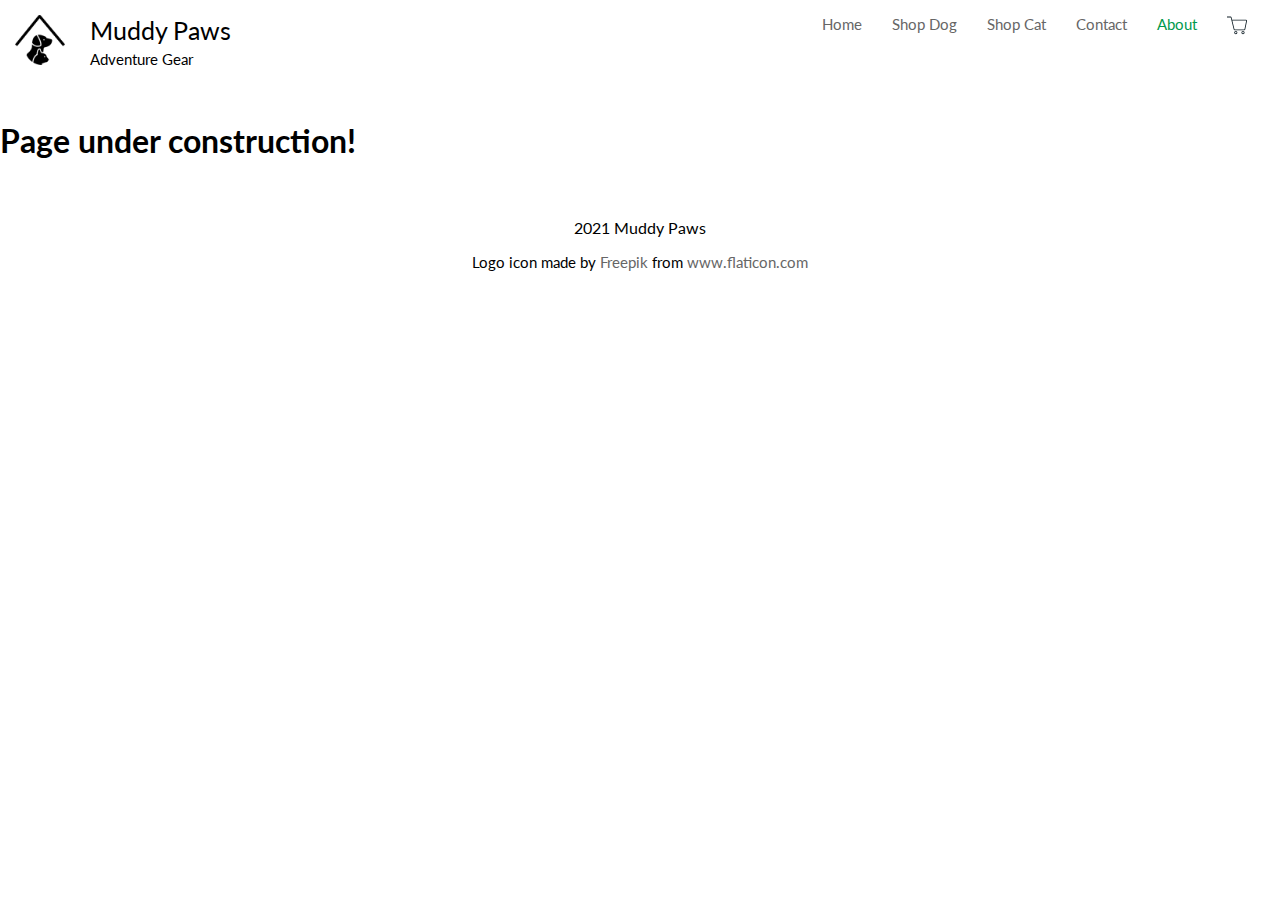
<file: about.html>
<!--about.html-->
<!--shopping cart icon credit: Fasil (https://freeicons.io/ios-edge/shopping-cart-icon-29332)-->

<!DOCTYPE html>
<html lang="en">
  <head>
    <meta charset="utf-8" />
    <link rel="stylesheet" href="style.css"></link>
    <link rel="preconnect" href="https://fonts.gstatic.com" crossorigin>
    <link href="https://fonts.googleapis.com/css2?family=Lato:ital,wght@0,300;0,400;0,700;0,900;1,100;1,300;1,400;1,700;1,900&display=swap" rel="stylesheet"> 
    <script type="text/javascript" src="script.js"></script>
    <title>Muddy Paws - Adventure Gear</title>
  </head>
  <body onload="onLoad()">
    <header>
      <div id="banner-grid" class="grid-container">
        <a id="homenav" href="index.html">
          <div id="banner-logo-grid" class="grid-container">
            <img id="logo-icon" height="50" width="50" src="logo-icon.png" alt="logo containing cat and dog under mountain">
            <div id="brand-name-grid" class="grid-container">
              <div id="brand-name">Muddy Paws</div>
              <div id="brand-slogan">Adventure Gear</div>
            </div>
          </div>
        </a>

        <div class="topnav flex-container">
          <a class="navlink" href="index.html">Home</a>
          <a class="navlink" href="shop-dog.html">Shop Dog</a>
          <a class="navlink" href="shop-cat.html">Shop Cat</a>
          <a class="navlink" href="contact.html">Contact</a>
          <a class="navlink active" href="about.html">About</a>
          <a id="cart" class="navlink" href="cart.html">
            <img id="cart-icon" width="20" height="20" src="cart-icon.svg" alt="cart icon">
            <div id="cart-notification" style="visibility: hidden;"></div>
          </a>
        </div>
      </div>
    </header>

    <h1>Page under construction!</h1>

    <footer>
      <p>2021 Muddy Paws</p>
      <div>
        Logo icon made by <a href="https://www.freepik.com" title="Freepik">Freepik</a> from <a href="https://www.flaticon.com/" title="Flaticon">www.flaticon.com</a>
      </div>
    </footer>
  </body>

</html>
</file>
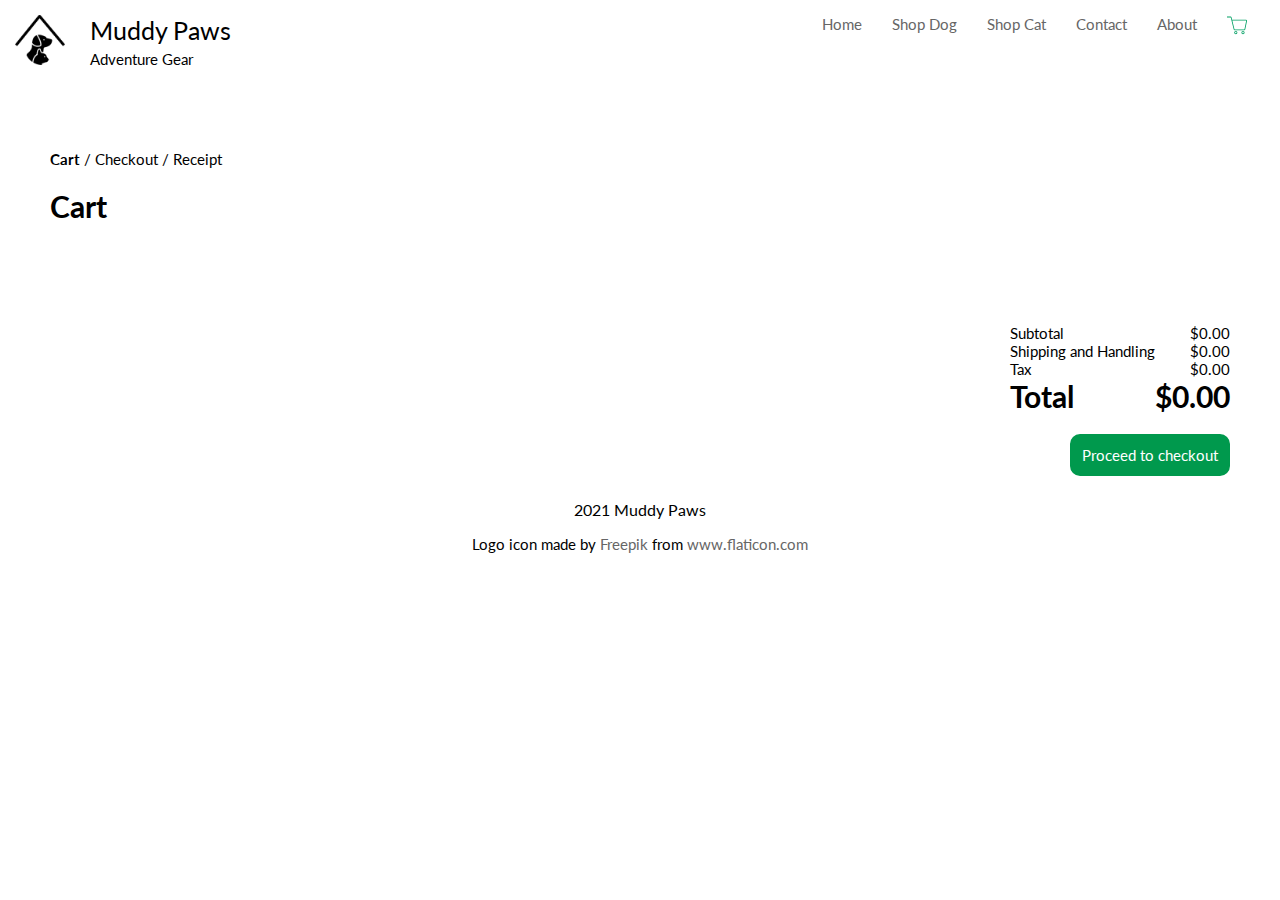
<file: cart.html>
<!--cart.html-->
<!--shopping cart icon credit: Fasil (https://freeicons.io/ios-edge/shopping-cart-icon-29332)-->

<!DOCTYPE html>
<html lang="en">
  <head>
    <meta charset="utf-8" />
    <link rel="stylesheet" href="style.css"></link>
    <link rel="preconnect" href="https://fonts.gstatic.com" crossorigin>
    <link href="https://fonts.googleapis.com/css2?family=Lato:ital,wght@0,300;0,400;0,700;0,900;1,100;1,300;1,400;1,700;1,900&display=swap" rel="stylesheet"> 
    <script type="text/javascript" src="script.js"></script>
    <title>Muddy Paws - Adventure Gear</title>
  </head>
  <body onload="onLoad()">
    <header>
      <div id="banner-grid" class="grid-container">
        <a id="homenav" href="index.html">
          <div id="banner-logo-grid" class="grid-container">
            <img id="logo-icon" height="50" width="50" src="logo-icon.png" alt="logo containing cat and dog under mountain">
            <div id="brand-name-grid" class="grid-container">
              <div id="brand-name">Muddy Paws</div>
              <div id="brand-slogan">Adventure Gear</div>
            </div>
          </div>
        </a>

        <div class="topnav flex-container">
          <a class="navlink" href="index.html">Home</a>
          <a class="navlink" href="shop-dog.html">Shop Dog</a>
          <a class="navlink" href="shop-cat.html">Shop Cat</a>
          <a class="navlink" href="contact.html">Contact</a>
          <a class="navlink" href="about.html">About</a>
          <a id="cart" class="navlink" href="cart.html">
            <img id="cart-icon" class="active-cart" width="20" height="20" src="cart-icon.svg" alt="cart icon">
            <div id="cart-notification" style="visibility: hidden;"></div>
          </a>
        </div>
      </div>
    </header>

    <div id="cart-container">
      <div class="checkout-progress">
        <strong>Cart</strong> / Checkout / Receipt
      </div>

      <h1>Cart</h1>

      <div id="cart-items-flex" class="flex-container">

      </div>

      <div class="cart-total-flex flex-container">
        <div class="cart-total-container-labels">
          <div class="cart-subtotal">Subtotal</div>
          <div class="cart-shipping">Shipping and Handling</div>
          <div class="cart-tax">Tax</div>
          <div class="cart-total">Total</div>
        </div>
        <div class="cart-total-container-values">
          <div id="cart-subtotal-value" class="cart-subtotal"></div>
          <div id="cart-shipping-value" class="cart-shipping"></div>
          <div id="cart-tax-value" class="cart-tax"></div>
          <div id="cart-total-value" class="cart-total"></div>
        </div>
      </div>
      <a id="proceed-checkout-button" href="checkout.html">Proceed to checkout</a>
    </div>

    <footer>
      <p>2021 Muddy Paws</p>
      <div>
        Logo icon made by <a href="https://www.freepik.com" title="Freepik">Freepik</a> from <a href="https://www.flaticon.com/" title="Flaticon">www.flaticon.com</a>
      </div>
    </footer>
  </body>

</html>
</file>
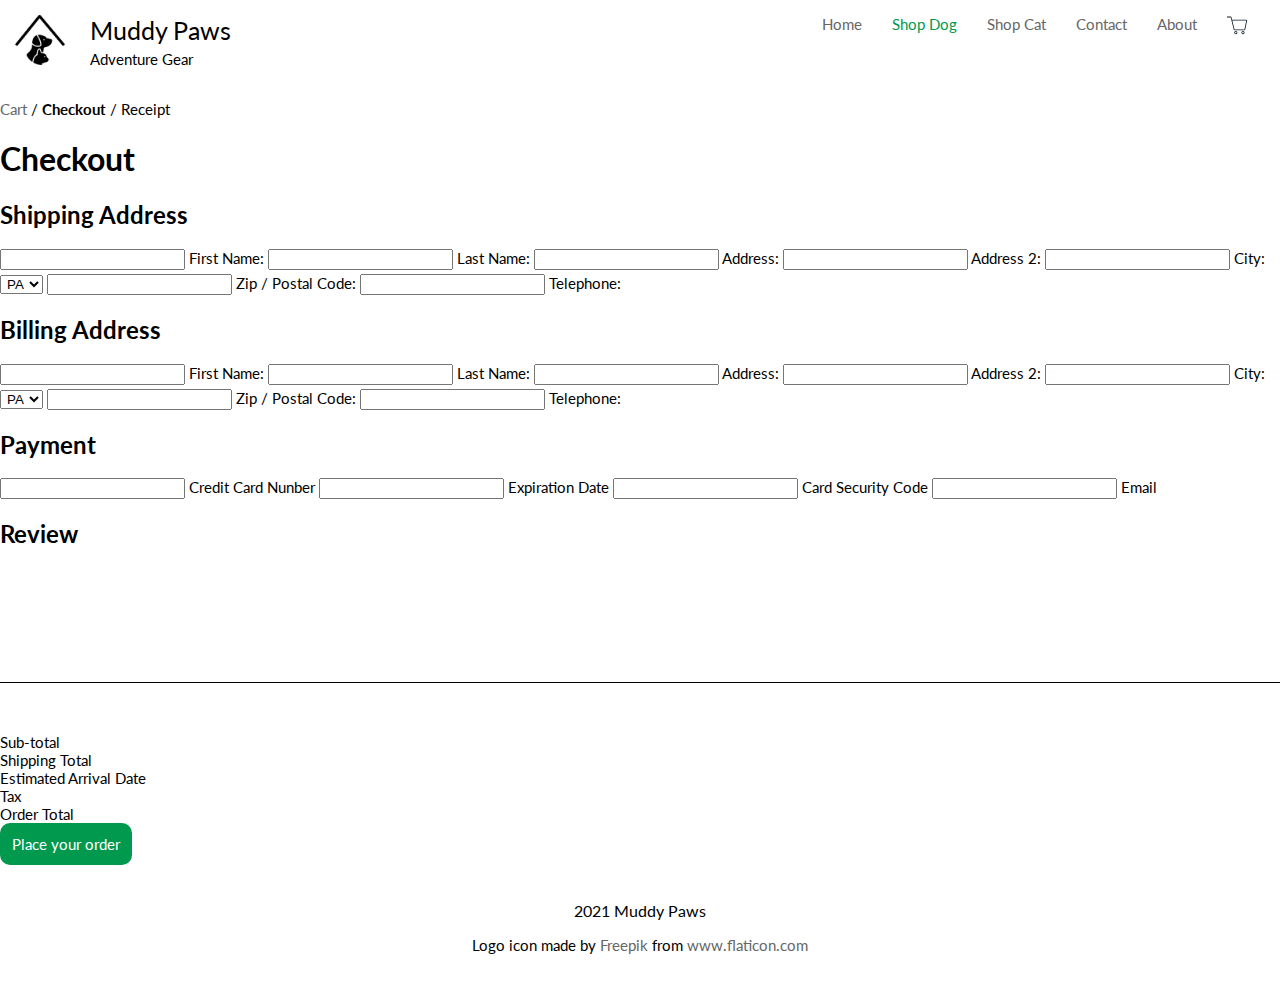
<file: checkout.html>
<!--checkout.html-->
<!--shopping cart icon credit: Fasil (https://freeicons.io/ios-edge/shopping-cart-icon-29332)-->

<!DOCTYPE html>
<html lang="en">
  <head>
    <meta charset="utf-8" />
    <link rel="stylesheet" href="style.css"></link>
    <link rel="preconnect" href="https://fonts.gstatic.com" crossorigin>
    <link href="https://fonts.googleapis.com/css2?family=Lato:ital,wght@0,300;0,400;0,700;0,900;1,100;1,300;1,400;1,700;1,900&display=swap" rel="stylesheet"> 
    <script type="text/javascript" src="script.js"></script>
    <title>Muddy Paws - Adventure Gear</title>
  </head>
  <body onload="onLoad()">
    <header>
      <div id="banner-grid" class="grid-container">
        <a id="homenav" href="index.html">
          <div id="banner-logo-grid" class="grid-container">
            <img id="logo-icon" height="50" width="50" src="logo-icon.png" alt="logo containing cat and dog under mountain">
            <div id="brand-name-grid" class="grid-container">
              <div id="brand-name">Muddy Paws</div>
              <div id="brand-slogan">Adventure Gear</div>
            </div>
          </div>
        </a>

        <div class="topnav flex-container">
          <a class="navlink" href="index.html">Home</a>
          <a class="navlink active" href="shop-dog.html">Shop Dog</a>
          <a class="navlink" href="shop-cat.html">Shop Cat</a>
          <a class="navlink" href="contact.html">Contact</a>
          <a class="navlink" href="about.html">About</a>
          <a id="cart" class="navlink" href="cart.html">
            <img id="cart-icon" width="20" height="20" src="cart-icon.svg" alt="cart icon">
            <div id="cart-notification" style="visibility: hidden;"></div>
          </a>
        </div>
      </div>
    </header>

    <div class="checkout-progress">
      <a href="cart.html">Cart</a> / 
      <strong>Checkout</strong> / Receipt
    </div>

    <h1>Checkout</h1>

    <h2>Shipping Address</h1>
    <div>
      <input type="text" name="fname">
      <label for="fname">First Name:</label>
      <input type="text" name="lname">
      <label for="lname">Last Name:</label>
      <input type="text" name="address">
      <label for="address">Address:</label>
      <input type="text" name="address2">
      <label for="address2">Address 2:</label>
      <input type="text" name="city">
      <label for="city">City:</label>
      <select name="state">
        <option value="pa">PA</option>
        <option value="wa">WA</option>
        <option value="nj">NJ</option>
      </select>
      <input type="text" name="zip">
      <label for="zip">Zip / Postal Code:</label>
      <input type="text" name="telephone">
      <label for="telephone">Telephone:</label>
    </div>

    <h2>Billing Address</h1>
    <div>
      <input type="text" name="bill-fname">
      <label for="bill-fname">First Name:</label>
      <input type="text" name="bill-lname">
      <label for="bill-lname">Last Name:</label>
      <input type="text" name="bill-address">
      <label for="bill-address">Address:</label>
      <input type="text" name="bill-address2">
      <label for="bill-address2">Address 2:</label>
      <input type="text" name="bill-city">
      <label for="bill-city">City:</label>
      <select name="bill-state">
        <option value="pa">PA</option>
        <option value="wa">WA</option>
        <option value="nj">NJ</option>
      </select>
      <input type="text" name="bill-zip">
      <label for="bill-zip">Zip / Postal Code:</label>
      <input type="text" name="bill-telephone">
      <label for="bill-telephone">Telephone:</label>
    </div>


    <h2>Payment</h2>
    <div>
      <input type="text" name="credit-card-number">
      <label for="credit-card-number">Credit Card Nunber</label>
      <input type="text" name="credit-card-exp">
      <label for="credit-card-exp">Expiration Date</label>
      <input type="text" name="credit-card-sec">
      <label for="credit-card-sec">Card Security Code</label>
      <input type="text" name="email">
      <label for="email">Email</label>
    </div>

    <h2>Review</h2>
    <div class="cart-items-grid grid-container">
      <div class="cart-item-grid grid-container">
        <div class="cart-item-image"></div>
        <div class="cart-item-selected-details"></div>
        <div class="cart-item-price"></div>
        <div class="cart-item-quantity"></div>
        <div class="cart-item-total"></div>
      </div>

    </div>

    <div>Sub-total</div>
    <div>Shipping Total</div>
    <div>Estimated Arrival Date</div>
    <div>Tax</div>
    <div>Order Total</div>

    <a id="place-order-button" href="receipt.html">Place your order</a>

    <footer>
      <p>2021 Muddy Paws</p>
      <div>
        Logo icon made by <a href="https://www.freepik.com" title="Freepik">Freepik</a> from <a href="https://www.flaticon.com/" title="Flaticon">www.flaticon.com</a>
      </div>
    </footer>

  </body>

</html>
</file>
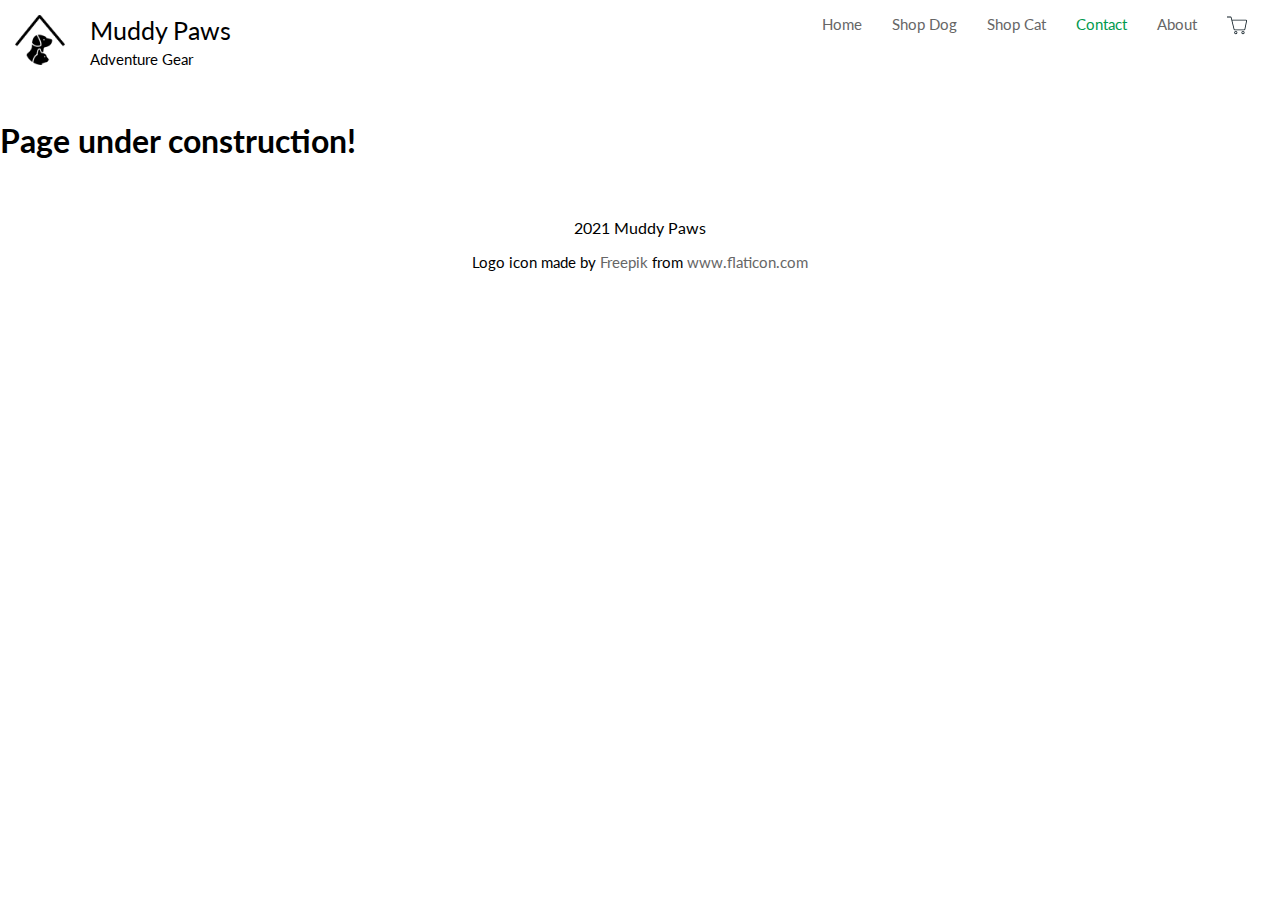
<file: contact.html>
<!--contact.html-->
<!--shopping cart icon credit: Fasil (https://freeicons.io/ios-edge/shopping-cart-icon-29332)-->

<!DOCTYPE html>
<html lang="en">
  <head>
    <meta charset="utf-8" />
    <link rel="stylesheet" href="style.css"></link>
    <link rel="preconnect" href="https://fonts.gstatic.com" crossorigin>
    <link href="https://fonts.googleapis.com/css2?family=Lato:ital,wght@0,300;0,400;0,700;0,900;1,100;1,300;1,400;1,700;1,900&display=swap" rel="stylesheet"> 
    <script type="text/javascript" src="script.js"></script>
    <title>Muddy Paws - Adventure Gear</title>
  </head>
  <body onload="onLoad()">
    <header>
      <div id="banner-grid" class="grid-container">
        <a id="homenav" href="index.html">
          <div id="banner-logo-grid" class="grid-container">
            <img id="logo-icon" height="50" width="50" src="logo-icon.png" alt="logo containing cat and dog under mountain">
            <div id="brand-name-grid" class="grid-container">
              <div id="brand-name">Muddy Paws</div>
              <div id="brand-slogan">Adventure Gear</div>
            </div>
          </div>
        </a>

        <div class="topnav flex-container">
          <a class="navlink" href="index.html">Home</a>
          <a class="navlink" href="shop-dog.html">Shop Dog</a>
          <a class="navlink" href="shop-cat.html">Shop Cat</a>
          <a class="navlink active" href="contact.html">Contact</a>
          <a class="navlink" href="about.html">About</a>
          <a id="cart" class="navlink" href="cart.html">
            <img id="cart-icon" width="20" height="20" src="cart-icon.svg" alt="cart icon">
            <div id="cart-notification" style="visibility: hidden;"></div>
          </a>
        </div>
      </div>
    </header>

    <h1>Page under construction!</h1>

    <footer>
      <p>2021 Muddy Paws</p>
      <div>
        Logo icon made by <a href="https://www.freepik.com" title="Freepik">Freepik</a> from <a href="https://www.flaticon.com/" title="Flaticon">www.flaticon.com</a>
      </div>
    </footer>
  </body>

</html>
</file>
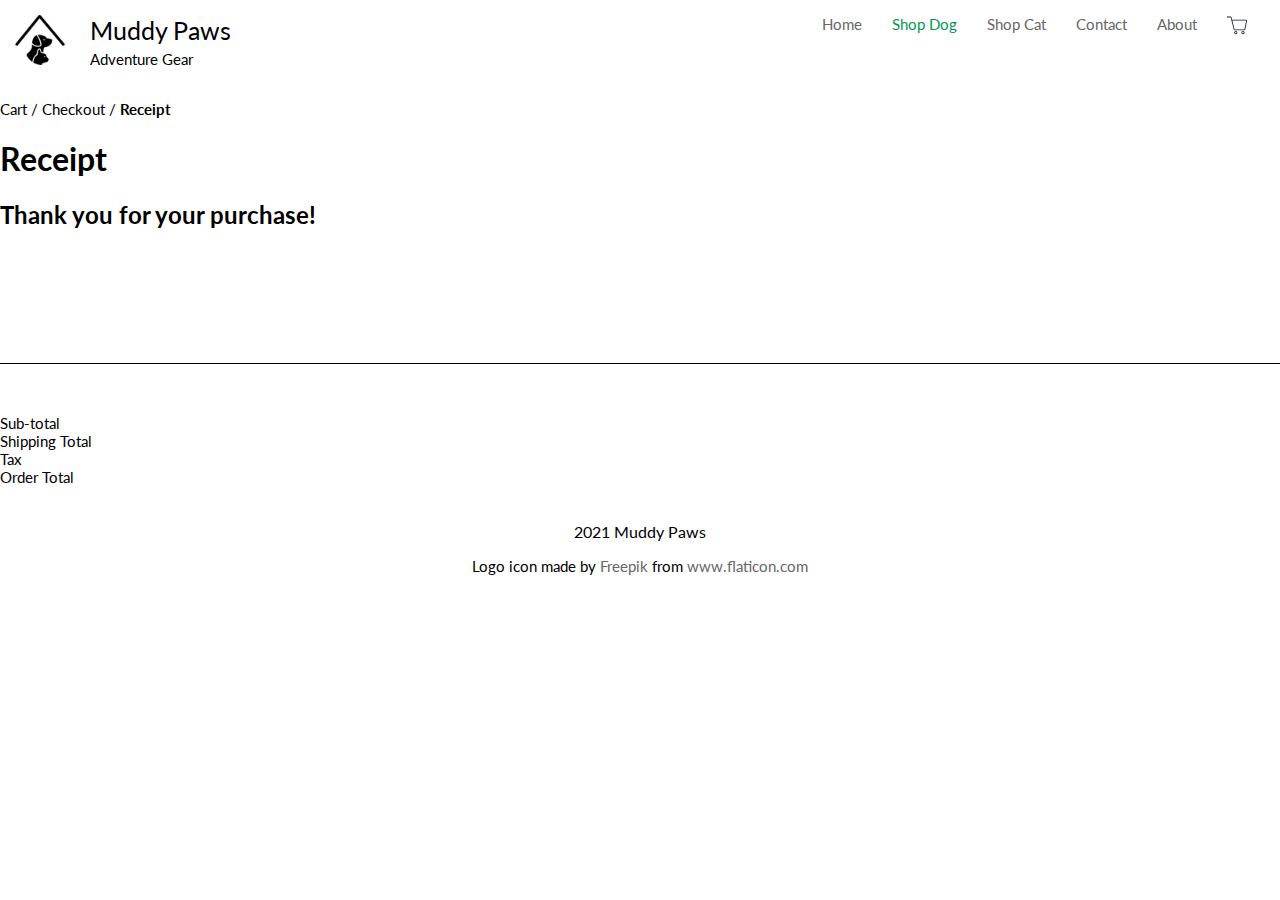
<file: receipt.html>
<!--receipt.html-->
<!--shopping cart icon credit: Fasil (https://freeicons.io/ios-edge/shopping-cart-icon-29332)-->

<!DOCTYPE html>
<html lang="en">
  <head>
    <meta charset="utf-8" />
    <link rel="stylesheet" href="style.css"></link>
    <link rel="preconnect" href="https://fonts.gstatic.com" crossorigin>
    <link href="https://fonts.googleapis.com/css2?family=Lato:ital,wght@0,300;0,400;0,700;0,900;1,100;1,300;1,400;1,700;1,900&display=swap" rel="stylesheet"> 
    <title>Muddy Paws - Adventure Gear</title>
  </head>
  <body>
    <header>
      <div id="banner-grid" class="grid-container">
        <a id="homenav" href="index.html">
          <div id="banner-logo-grid" class="grid-container">
            <img id="logo-icon" height="50" width="50" src="logo-icon.png" alt="logo containing cat and dog under mountain">
            <div id="brand-name-grid" class="grid-container">
              <div id="brand-name">Muddy Paws</div>
              <div id="brand-slogan">Adventure Gear</div>
            </div>
          </div>
        </a>

        <div class="topnav flex-container">
          <a class="navlink" href="index.html">Home</a>
          <a class="navlink active" href="shop-dog.html">Shop Dog</a>
          <a class="navlink" href="shop-cat.html">Shop Cat</a>
          <a class="navlink" href="contact.html">Contact</a>
          <a class="navlink" href="about.html">About</a>
          <a id="cart" class="navlink" href="cart.html">
            <img id="cart-icon" width="20" height="20" src="cart-icon.svg" alt="cart icon">
            <div id="cart-notification" style="visibility: hidden;"></div>
          </a>
        </div>
      </div>
    </header>

    
    <div class="checkout-progress">
      Cart /  Checkout / <strong>Receipt</strong>
    </div>

    <h1>Receipt</h1>

    <h2>Thank you for your purchase!</h2>

    <div class="cart-items-grid grid-container">
      <div class="cart-item-grid grid-container">
        <div class="cart-item-image"></div>
        <div class="cart-item-selected-details"></div>
        <div class="cart-item-price"></div>
        <div class="cart-item-quantity"></div>
        <div class="cart-item-total"></div>
      </div>

    </div>

    <div>Sub-total</div>
    <div>Shipping Total</div>
    <div>Tax</div>
    <div>Order Total</div>

    <footer>
      <p>2021 Muddy Paws</p>
      <div>
        Logo icon made by <a href="https://www.freepik.com" title="Freepik">Freepik</a> from <a href="https://www.flaticon.com/" title="Flaticon">www.flaticon.com</a>
      </div>
    </footer>

    <script type="text/javascript">
      let itemsString = sessionStorage.getItem('cartItems')
      let items = JSON.parse(itemsString)
      let numItems = items.length
      let notification = document.getElementById("cart-notification")
      if (notification != null) {
        notification.innerHTML = numItems.toString()
        notification.style.visibility = "visible"
      }
    </script>

  </body>

</html>
</file>
<file: style.css>
/* styles.css */
/* starter code for radio buttons from <> */
/* starter code for popup from https://www.w3schools.com/howto/tryit.asp?filename=tryhow_js_popup */

html, body {
  margin: 0px;
  padding: 0px;
  height: 100%;
}

html, body, footer {
  font-family: 'Lato', sans-serif;
}

header {
  background-color: white;
  color: black;
  height: 100px;
  display: block;
}

footer {
  background-color: white;
  color: black;
  height: 100px;
  text-align: center;
  padding: 20px;
}

div {
  font-size: 15px;
}

a {
  position: relative;
  display: inline-block;
  width: max-content;
  height: max-content;
  text-align: center;
  text-decoration: none;
  font-size: 15px;
  color: #666;
}

a:hover {
  color: #ddd;
}

a.active {
  color: #00994d;
}

a.navlink {
  padding-left: 30px;
  display: inline-block;
  color: #666;
  text-align: center;
  text-decoration: none;
}

a.navlink:hover:not(.active) {
  color: #ddd;
}

a.navlink.active {
  color: #00994d;
}

select {
  text-align: center;
  height: max-content;
  width: max-content;
  margin-top: 5px;
}

button {
  border: 2px solid #00994d;
  border-radius: 10px;
  background-color: #00994d;
  color: white;
  width: max-content;
  height: max-content;
  padding: 10px 50px;
  cursor: pointer;
}

button:hover {
  background-color: white;
  color: #00994d;
}

.flex-container {
  display: flex;
  flex-direction: row;
  flex-wrap: wrap;
}

.grid-container {
  display: grid;
}

.topnav {
  font-size: 0px;
  justify-content: end;
  padding: 15px;
}

.product-grid {
  position: relative;
  grid-template-rows: 80% 20%;
  height: 300px;
  width: 250px;
  margin: 10px;
  padding: 10px 10px 10px;
}

.product-grid:hover {
  box-shadow: 10px 10px 10px lightgray;
}

.product-img-container {
  justify-self: center;
  align-self: center;
}

.product-img {
  object-fit: cover;
  position: relative;
  display: block;
  width: 230px;
  height: 230px;
}

.product-info-grid {
  position: relative;
}

.product-title {
  color: black;
}

.product-title:hover {
  color: #ddd;
}

.product-price {
}

.product-colors-grid {
  display: inline-block;
  grid-template-columns: auto auto auto auto;
  grid-gap: 2px;
}

.product-color-label {
  color: gray;
  font-style: oblique;
  font-size: 12px;
}

.product-color.strawberry {
  background-color: red;
}

.product-color.blackberry {
  background-color: purple;
}

.product-color.crazyberry {
  background-color: magenta;
}

.product-color.fire-orange {
  background-color: orange;
}

.products-grid {
  grid-template-rows: 50px auto;
  padding: 0px 50px;
}

.products-flex {
  position: relative;
  top: 0px;
  justify-content: start;
}

.categories {
  margin-top: 30px;
  margin-left: 50px;
  margin-bottom: 30px;
  font-size: 15px;
}

.categories a {
  font-size: 15px;
}

.product-detail-page-grid {
  margin: 0px 50px;
  grid-template-rows: 454px 500px;
  grid-template-columns: 500px 30%;
  grid-gap: 20px;
}

.product-detail-info-grid {
  grid-template-rows: 30% auto auto auto 10%;
  grid-gap: 5px;
}

.selection-grid {
  grid-template-rows: 25% 70% 5%;
}

.selection-option-flex label {
  margin-right: 5px;
}


/* Starter code for custom radio button obtained from https://www.w3schools.com/howto/howto_css_custom_checkbox.asp */
/* The container */
.container {
  display: inline-block;
  position: relative;
  width: 50px;
  height: 50px;
  cursor: pointer;
  -webkit-user-select: none;
  -moz-user-select: none;
  -ms-user-select: none;
  user-select: none;
}

/* Hide the browser's default radio button */
.container input {
  position: absolute;
  opacity: 0;
  cursor: pointer;
  font-size: 0px;
}

/* Create a custom radio button */
.checkmark {
  position: absolute;
  top: 0;
  left: 0;
  height: 50px;
  width: 50px;
  background-color: #eee;
}

/* On mouse-over, darken element */
.container:hover input ~ .checkmark {
  /*background-color: #ccc;*/
  filter: brightness(0.5);
}

.container input:checked ~ .checkmark {
}

/* Create the indicator (the dot/circle - hidden when not checked) */
.checkmark:after {
  content: "";
  position: absolute;
  display: none;
}

/* Show the indicator (dot/circle) when checked */
.container input:checked ~ .checkmark:after {
  display: inline-block;
}

/* Style the indicator (dot/circle) */
.container .checkmark:after {
  top: 0px;
  left: 0px;
  width: 45px;
  height: 44px;
  border: 3px solid black;
}


/* The container */
.container.small-color {
  display: inline-block;
  position: relative;
  width: 10px;
  height: 10px;
  cursor: pointer;
  -webkit-user-select: none;
  -moz-user-select: none;
  -ms-user-select: none;
  user-select: none;
}

/* Create a custom radio button */
.checkmark.small-color {
  position: absolute;
  top: 0;
  left: 0;
  height: 10px;
  width: 10px;
  border-radius: 50%;
  background-color: #eee;
}

/* Create the indicator (the dot/circle - hidden when not checked) */
.checkmark.small-color:after {
  content: "";
  position: absolute;
  display: none;
}

/* Show the indicator (dot/circle) when checked */
.container.small-color input:checked ~ .checkmark:after {
  display: inline-block;
}

/* Style the indicator (dot/circle) */
.container .checkmark.small-color:after {
  top: 0px;
  left: 0px;
  width: 6px;
  height: 6px;
  border: 2px solid black;
  border-radius: 50%;
}


.product-detail-img-grid {
  grid-template-rows: 400px auto;
}

.product-detail-img {
  width: 400px;
  height: 400px;
  object-fit: cover;
}

.product-detail-other-img-flex {
  margin-top: 5px;
  display: inline-block;
  position: relative;
  top: 0px;
  left: 0px;
}

.product-detail-other-img {
  width: 50px;
  height: 50px;
  object-fit: cover;
}


.product-detail-description-grid {
  grid-template-rows: 50px auto;
}

.slideshow-img {
  width: 100%;
  height: 500px;
  object-fit: cover;
}

.link-button {
  background-color: #00994d;
  color: white;
  border: 2px solid #00994d;
  border-radius: 10px;
  padding: 10px;
  box-shadow: 5px 5px 10px gray;
}

.link-button:hover {
  background-color: white;
  color: #00994d;
}

.top-left {
  position: absolute;
  top: 10px;
  left: 10px;
}

.top-right {
  position: absolute;
  top: 10px;
  right: 10px;
}

.bottom-left {
  position: absolute;
  bottom: 10px;
  left: 10px;
}

.bottom-right {
  position: absolute;
  bottom: 10px;
  right: 10px;
}

.centered {
  position: relative;
  top: 50%;
  left: 50%;
  /* bring your own prefixes */
  transform: translate(-50%, -50%);
}

.detail-label {
  
}

.selected-label {
  color: gray;
}


.close {
  font-size: 25px;
  color: black;
}

.close:hover {
  color: gray;
  cursor: pointer
}

.sidebar {
  height: 100%;
  width: 0;
  position: fixed;
  z-index: 1;
  top: 0;
  right: 0;
  background-color: white;
  color: black;
  overflow-x: hidden;
  transition: 0.5s;
  padding-top: 60px;
  box-shadow: -100px 0px 200px lightgray;
}

.sidebar-content {
  padding: 10px;
}

.sidebar-item-image {
  width: 90px;
  height: 90px;
  border: 2px solid black;
}

@media screen and (max-height: 450px) {
  .sidebar {padding-top: 15px;}
  .sidebar a {font-size: 18px;}
}

.sidebar-item-grid {
  border: 2px solid black;
  border-radius: 15px;
  height: 100px;
  width: 100%;
}

.cart-item-image {
  width: 100px;
  height: 100px;
  object-fit: cover;
}



.cart-item-grid {
  grid-template-columns: 10% auto;
  border-bottom: 1px solid black;
  margin-bottom: 50px;
}

.cart-item-info-grid {
  grid-template-columns: 25% 25% 25% auto; 
}

.cart-item-details {

}

.cart-item-name {
  font-size: 20px;
  font-weight: bold;
  display: block;
}

.cart-item-close {
  color: gray;
  font-size: 15px;
  background-color: transparent;
  border: none;
}

.cart-item-close:hover {
  cursor: pointer;
  color: lightgray;
}

.cart-item-price {
  margin: 7px;
  height: max-content;
  width: max-content;
}

.cart-item-quantity {

}

.cart-item-size-grid {

}

.cart-item-color-grid {

}

.cart-item-selected-details {
  display: inline-block;
  height: 100px;
}


.cart-total-container-labels, .cart-total-container-values {
  font-size: 20px;
}

.cart-total-container-values div {
  text-align: end;
}

.cart-total {
  font-size: 30px;
  font-weight: bold;
}

.cart-total-flex {
  padding-top: 50px;
  flex-direction: row;
  justify-content: end;
}

/* Starter code for custom radio button obtained from https://www.w3schools.com/howto/howto_css_custom_checkbox.asp */
/* The container */
.cart-selection-grid .container {
  display: inline-block;
  position: relative;
  width: 20px;
  height: 20px;
  cursor: pointer;
  -webkit-user-select: none;
  -moz-user-select: none;
  -ms-user-select: none;
  user-select: none;
}

/* Hide the browser's default radio button */
.cart-selection-grid .container input {
  position: absolute;
  opacity: 0;
  cursor: pointer;
  font-size: 0px;
}

/* Create a custom radio button */
.cart-selection-grid .checkmark {
  position: absolute;
  top: 0;
  left: 0;
  height: 20px;
  width: 20px;
  background-color: #eee;
}

/* On mouse-over, darken element */
.cart-selection-grid .container:hover input ~ .checkmark {
  /*background-color: #ccc;*/
  filter: brightness(0.5);
}

.cart-selection-grid .container input:checked ~ .checkmark {
}

/* Create the indicator (the dot/circle - hidden when not checked) */
.cart-selection-grid .checkmark:after {
  content: "";
  position: absolute;
  display: none;
}

/* Show the indicator (dot/circle) when checked */
.cart-selection-grid .container input:checked ~ .checkmark:after {
  display: inline-block;
}

/* Style the indicator (dot/circle) */
.cart-selection-grid .container .checkmark:after {
  top: 0px;
  left: 0px;
  width: 16px;
  height: 16px;
  border: 2px solid black;
}

.cart-selection-grid select {
  text-align: center;
  margin-top: 5px;
}

.cart-item-quantity > select {
  margin-top: 0px;
}

.bold {
  font-weight: bold;
}

.active-cart {

}

#slideshow-grid {
  width: 100%;
  height: 500px;
}

#slideshow-container {
  position: relative;
  overflow: hidden;
  height: inherit;
  width: inherit;
}

#slideshow-img-container {
  display: inline-block;
  background-color: white;
  overflow: hidden;
  position: relative;
  height: 500px;
  width: inherit;
}

#bestsellers-grid {
  padding-top: 30px;
  grid-template-rows: 50px auto;
}

#bestsellers-products-flex {
  position: relative;
  top: 0px;
  justify-content: start;
}

#banner-grid {
  grid-template-columns: 50% 50%;
}

#banner-logo-grid {
  grid-template-columns: 75px auto;
  padding: 15px;
}

#welcome-msg-container {
  color: white;
  display: inline-block;
  position: absolute;
  top: 50px;
  right: 50px;

}

#welcome-msg {
  text-shadow: 2px 2px 10px black;
  font-size: 50px;
}

#brand-name-grid {
  text-align: left;
  grid-template-rows: auto auto;
}

#brand-name {
  font-size: 25px;
  display: inline-block;
}

#brand-slogan {
  font-size: 15px;
  padding-top: 5px;
  display: inline-block;
}

#homenav {
  color: black;
}

#homenav:hover {
  color: black;
}

.navlink > #cart-icon.active-cart {
  filter: invert(33%) sepia(64%) saturate(1491%) hue-rotate(122deg) brightness(100%) contrast(102%);
}

#cart-icon:hover:not(.active-cart) {
  filter: invert(97%) sepia(6%) saturate(3%) hue-rotate(314deg) brightness(92%) contrast(91%);
  display: inline-block;
  position: relative;
}


#cart-notification {
  background-color: #00994d;
  color: white;
  width: 10px;
  height: 10px;
  font-size: 7px;
  text-align: center;
  display: inline-block;
  border: 2px solid #00994d;
  border-radius: 50%;
  position: relative;
  left: -5px;
  top: 0px;
}

#cart-notification:hover {
  color: white;
  background-color: #00994d;
}

#product-detail-title {
  font-size: 30px;
}

#product-detail-price {

}


#start-checkout-button {
  font-size: 15px;
  background-color: #00994d;
  color: white;
  border: 2px solid #00994d;
  border-radius: 10px;
  position: relative;
  right: 0px;
  padding: 10px;
}

#start-checkout-button:hover {
  background-color: white;
  color: #00994d;
}

#proceed-checkout-button {
  font-size: 15px;
  background-color: #00994d;
  color: white;
  border: 2px solid #00994d;
  border-radius: 10px;
  position: relative;
  float: right;
  padding: 10px;
  margin-top: 20px;
}

#proceed-checkout-button:hover {
  background-color: white;
  color: #00994d;
}

#place-order-button {
  font-size: 15px;
  background-color: #00994d;
  color: white;
  border: 2px solid #00994d;
  border-radius: 10px;
  position: relative;
  right: 0px;
  padding: 10px;
}

#proceed-order-button:hover {
  background-color: white;
  color: #00994d;
}

#close {
  position: absolute;
  top: 0;
  right: 25px;
  font-size: 25px;
  color: black;
}

#close:hover {
  cursor: pointer;
  color: gray;
}

#cart-container {
  padding: 50px;
}

#cart-items-flex {
  flex-direction: column;
  margin-top: 50px;
}
</file>
